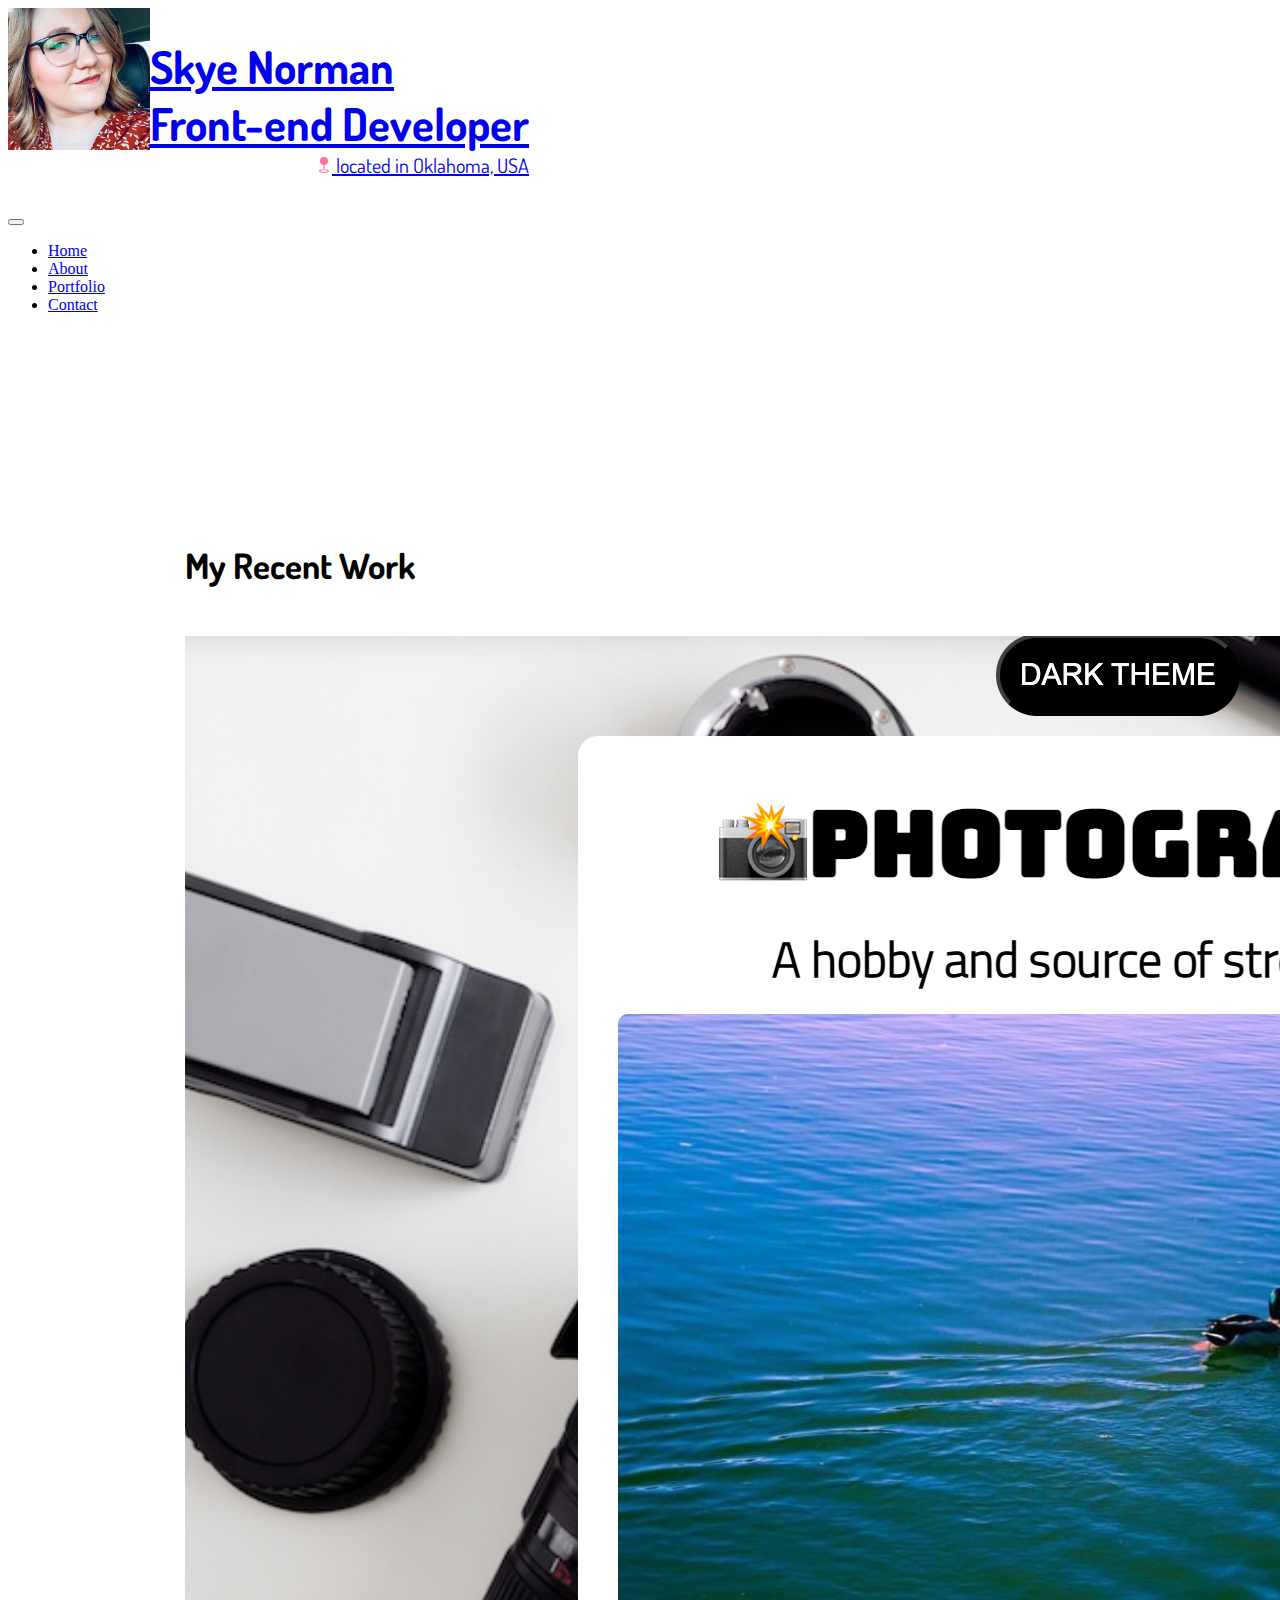
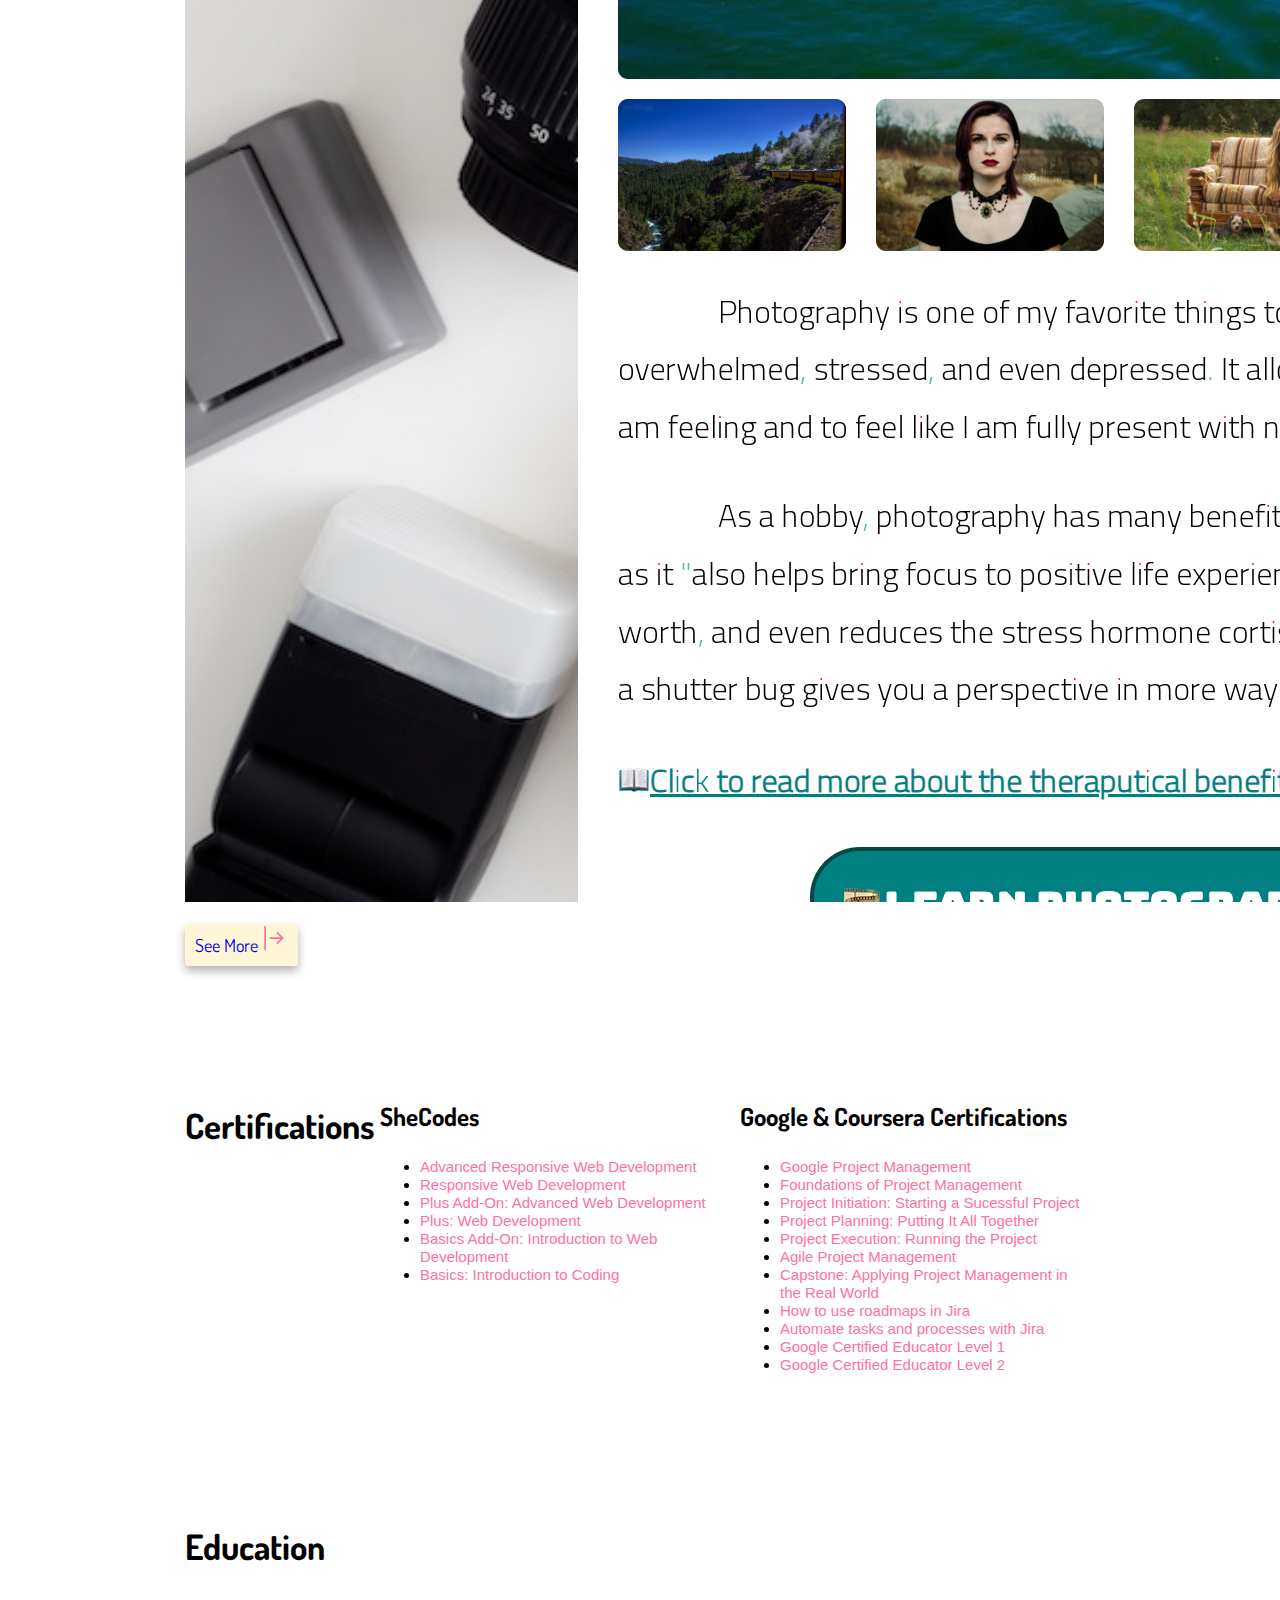
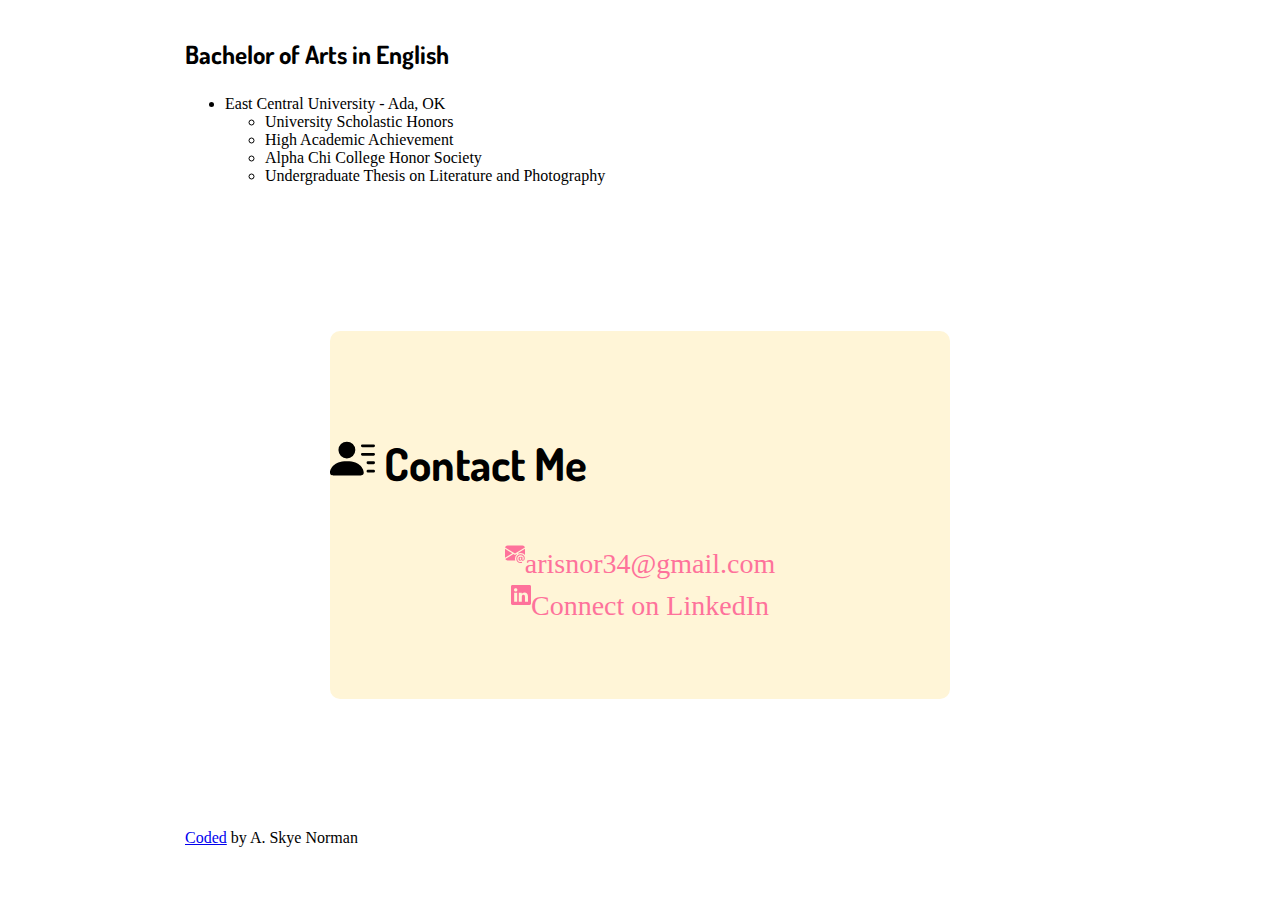
<file: index.html>
<!DOCTYPE html>
<html lang="en">
  <head>
    <meta charset="UTF-8" />
    <meta http-equiv="X-UA-Compatible" content="IE=edge" />
    <meta name="viewport" content="width=device-width, initial-scale=1.0" />
    <meta
      name="description"
      content="Arian Skye Norman is a front-end engineer based in Oklahoma, United States with a passion for learning and constantly developing her skills."
    />
    <title>Skye Norman - Front End Developer</title>
    <link rel="preconnect" href="https://fonts.googleapis.com" />
    <link rel="preconnect" href="https://fonts.gstatic.com" crossorigin />
    <link
      href="https://fonts.googleapis.com/css2?family=Dosis:wght@400;600;700;800&display=swap"
      rel="stylesheet"
    />
    <link
      href="https://cdn.jsdelivr.net/npm/bootstrap@5.0.2/dist/css/bootstrap.min.css"
      rel="stylesheet"
      integrity="sha384-EVSTQN3/azprG1Anm3QDgpJLIm9Nao0Yz1ztcQTwFspd3yD65VohhpuuCOmLASjC"
      crossorigin="anonymous"
    />
    <script
      src="https://cdn.jsdelivr.net/npm/bootstrap@5.0.2/dist/js/bootstrap.bundle.min.js"
      integrity="sha384-MrcW6ZMFYlzcLA8Nl+NtUVF0sA7MsXsP1UyJoMp4YLEuNSfAP+JcXn/tWtIaxVXM"
      crossorigin="anonymous"
    ></script>
    <link rel="stylesheet" href="styles.css" />
  </head>
  <body>
    <nav class="navbar navbar-expand-lg navbar-light bg-light fixed-top">
      <div class="container">
        <a class="navbar-brand" href="/"
          ><div class="container">
            <div class="row">
              <div class="col-md-4">
                <img
                  src="images/IMG_6624.JPG"
                  class="img-fluid rounded-circle d-none d-md-block headshot-img"
                />
              </div>
              <div
                class="col-md-7 d-flex align-items-center justify-content-center"
              >
                <h1>
                  Skye Norman <br />
                  Front-end Developer
                  <div
                    class="location d-flex align-items-center justify-content-center"
                  >
                    <svg
                      xmlns="http://www.w3.org/2000/svg"
                      width="16"
                      height="16"
                      fill="currentColor"
                      class="bi bi-geo-fill"
                      viewBox="0 0 16 16"
                    >
                      <path
                        fill-rule="evenodd"
                        d="M4 4a4 4 0 1 1 4.5 3.969V13.5a.5.5 0 0 1-1 0V7.97A4 4 0 0 1 4 3.999zm2.493 8.574a.5.5 0 0 1-.411.575c-.712.118-1.28.295-1.655.493a1.319 1.319 0 0 0-.37.265.301.301 0 0 0-.057.09V14l.002.008a.147.147 0 0 0 .016.033.617.617 0 0 0 .145.15c.165.13.435.27.813.395.751.25 1.82.414 3.024.414s2.273-.163 3.024-.414c.378-.126.648-.265.813-.395a.619.619 0 0 0 .146-.15.148.148 0 0 0 .015-.033L12 14v-.004a.301.301 0 0 0-.057-.09 1.318 1.318 0 0 0-.37-.264c-.376-.198-.943-.375-1.655-.493a.5.5 0 1 1 .164-.986c.77.127 1.452.328 1.957.594C12.5 13 13 13.4 13 14c0 .426-.26.752-.544.977-.29.228-.68.413-1.116.558-.878.293-2.059.465-3.34.465-1.281 0-2.462-.172-3.34-.465-.436-.145-.826-.33-1.116-.558C3.26 14.752 3 14.426 3 14c0-.599.5-1 .961-1.243.505-.266 1.187-.467 1.957-.594a.5.5 0 0 1 .575.411z"
                      />
                    </svg>
                    located in Oklahoma, USA
                  </div>
                </h1>
              </div>
            </div>
          </div>
        </a>
        <button
          class="navbar-toggler"
          type="button"
          data-bs-toggle="collapse"
          data-bs-target="#navbarNav"
          aria-controls="navbarNav"
          aria-expanded="false"
          aria-label="Toggle navigation"
        >
          <span class="navbar-toggler-icon"></span>
        </button>
        <div
          class="collapse navbar-collapse justify-content-end"
          id="navbarNav"
        >
          <ul class="navbar-nav">
            <li class="nav-item">
              <a class="nav-link active" aria-current="page" href="/">Home</a>
            </li>
            <li class="nav-item">
              <a class="nav-link" href="/about.html">About</a>
            </li>
            <li class="nav-item">
              <a class="nav-link" href="/portfolio.html">Portfolio</a>
            </li>
            <li class="nav-item">
              <a class="nav-link" href="/#contact">Contact</a>
            </li>
          </ul>
        </div>
      </div>
    </nav>
    <div class="page-content">
      <h2 class="text-center section-title">My Recent Work</h2>
      <div class="container">
        <div class="row">
          <div class="col-sm-4">
            <a href="/portfolio.html" target="_blank"
              ><img
                src="/images/Photography.png"
                class="img-fluid p-2 shadow rounded proj-img"
                alt="Photography Landing Page"
            /></a>
          </div>
          <div class="col-sm-4">
            <a href="/portfolio.html" target="_blank"
              ><img
                src="/images/MonoWeatherApp.png"
                class="img-fluid p-2 shadow rounded d-none d-sm-block proj-img"
                alt="Monochromatic Weather App"
            /></a>
          </div>
          <div class="col-sm-4">
            <a href="/portfolio.html" target="_blank"
              ><img
                src="/images/TaylorSwiftEras.png"
                class="img-fluid p-2 shadow rounded d-none d-sm-block proj-img"
                alt="Taylor Swift Eras Landing Page"
            /></a>
          </div>
        </div>
        <div class="row">
          <div class="text-end see-more-container">
            <a href="/portfolio.html" class="see-more-link btn btn-branding3"
              >See More<svg
                xmlns="http://www.w3.org/2000/svg"
                width="30"
                height="28"
                fill="currentColor"
                class="bi bi-arrow-bar-right"
                viewBox="0 0 16 16"
              >
                <path
                  fill-rule="evenodd"
                  d="M6 8a.5.5 0 0 0 .5.5h5.793l-2.147 2.146a.5.5 0 0 0 .708.708l3-3a.5.5 0 0 0 0-.708l-3-3a.5.5 0 0 0-.708.708L12.293 7.5H6.5A.5.5 0 0 0 6 8Zm-2.5 7a.5.5 0 0 1-.5-.5v-13a.5.5 0 0 1 1 0v13a.5.5 0 0 1-.5.5Z"
                />
              </svg>
            </a>
          </div>
        </div>
      </div>
      <br />
      <div
        class="container-cert d-flex align-items-center justify-content-center"
      >
        <div class="row">
          <div class="col-md-12 text-center">
            <h2 class="section-title">Certifications</h2>
          </div>
          <div class="row">
            <div class="col-md-6 text-left">
              <h2 class="section-title-2">SheCodes</h2>
              <ul>
                <li>
                  <a
                    class="cert-link"
                    target="_blank"
                    href="https://www.shecodes.io/certificates/b61f91966ffd066d7ba5619ec2d9ad0b"
                    >Advanced Responsive Web Development</a
                  >
                </li>
                <li>
                  <a
                    class="cert-link"
                    target="_blank"
                    href="https://www.shecodes.io/certificates/d5982342d9bd4cd24bf360b576e95a9c"
                    >Responsive Web Development</a
                  >
                </li>
                <li>
                  <a
                    class="cert-link"
                    target="_blank"
                    href="https://www.shecodes.io/certificates/3a29a7fb44836096da0ea25697aeb8c7"
                    >Plus Add-On: Advanced Web Development</a
                  >
                </li>
                <li>
                  <a
                    class="cert-link"
                    target="_blank"
                    href="https://www.shecodes.io/certificates/f302e127dfbb8e1e1cda953cb9816034"
                    >Plus: Web Development</a
                  >
                </li>
                <li>
                  <a
                    class="cert-link"
                    target="_blank"
                    href="https://www.shecodes.io/certificates/a88cf939733479eec1fbf3475526dc4e"
                    >Basics Add-On: Introduction to Web Development</a
                  >
                </li>
                <li>
                  <a
                    class="cert-link"
                    target="_blank"
                    href="https://www.shecodes.io/certificates/a99a0ac80acda0faf7c39dc0788d1900"
                    >Basics: Introduction to Coding</a
                  >
                </li>
              </ul>
            </div>
            <div class="col-md-6 text-left">
              <h2 class="section-title-2">Google & Coursera Certifications</h2>
              <ul>
                <li>
                  <a
                    class="cert-link"
                    target="_blank"
                    href="https://www.coursera.org/account/accomplishments/specialization/certificate/JR9DUJUB5YUE"
                    >Google Project Management</a
                  >
                </li>
                <li>
                  <a
                    class="cert-link"
                    target="_blank"
                    href="https://www.coursera.org/account/accomplishments/certificate/BRA5J5XLWTJ3"
                    >Foundations of Project Management</a
                  >
                </li>
                <li>
                  <a
                    class="cert-link"
                    target="_blank"
                    href="https://www.coursera.org/account/accomplishments/certificate/LG7AWN47SULS"
                    >Project Initiation: Starting a Sucessful Project</a
                  >
                </li>
                <li>
                  <a
                    class="cert-link"
                    target="_blank"
                    href="https://www.coursera.org/account/accomplishments/certificate/FMC58A47DBB7"
                    >Project Planning: Putting It All Together</a
                  >
                </li>
                <li>
                  <a
                    class="cert-link"
                    target="_blank"
                    href="https://www.coursera.org/account/accomplishments/certificate/37LGW9QKZTEK"
                    >Project Execution: Running the Project</a
                  >
                </li>
                <li>
                  <a
                    class="cert-link"
                    target="_blank"
                    href="https://www.coursera.org/account/accomplishments/certificate/ACNVAXJDAGH3"
                    >Agile Project Management</a
                  >
                </li>
                <li>
                  <a
                    class="cert-link"
                    target="_blank"
                    href="https://www.coursera.org/account/accomplishments/certificate/CRWTL3Q7QY28"
                    >Capstone: Applying Project Management in the Real World</a
                  >
                </li>
                <li>
                  <a
                    class="cert-link"
                    target="_blank"
                    href="https://www.coursera.org/account/accomplishments/certificate/CX6YNHJ6B4PC"
                    >How to use roadmaps in Jira</a
                  >
                </li>
                <li>
                  <a
                    class="cert-link"
                    target="_blank"
                    href="https://www.coursera.org/account/accomplishments/certificate/CX6YNHJ6B4PC"
                    >Automate tasks and processes with Jira</a
                  >
                </li>
                <li>
                  <a
                    class="cert-link"
                    target="_blank"
                    href="https://www.credential.net/5a9a24e3-1561-46e1-a486-3238cc2ede61?key=df871a0b35302a6af67defbc3a2688da2b926853b51e724adcba281169033faf"
                    >Google Certified Educator Level 1</a
                  >
                </li>
                <li>
                  <a class="cert-link" target="_blank" href="https://www.credential.net/10a05028-c072-4ccf-ac78-bb9ac0f9044f"
                    >Google Certified Educator Level 2</a
                  >
                </li>
              </ul>
            </div>
          </div>
        </div>
      </div>
      <div
        class="container-educ d-flex align-items-center justify-content-center"
      >
        <div class="row">
          <div class="col-md-12">
            <h2 class="section-title text-center">Education</h2>
            <div class="row">
              <div class="col-md-12 text-left">
                <h2 class="section-title-2">Bachelor of Arts in English</h2>
                <ul>
                  <li>East Central University - Ada, OK</li>
                  <ul>
                    <li>University Scholastic Honors</li>
                    <li>High Academic Achievement</li>
                    <li>Alpha Chi College Honor Society</li>
                    <li>Undergraduate Thesis on Literature and Photography</li>
                  </ul>
                </ul>
              </div>
            </div>
          </div>
        </div>
      </div>
      <div
        id="contact"
        class="contact-section d-flex align-items-center justify-content-center"
      >
        <div
          id="contact text-center d-flex align-items-center justify-content-center"
          class="mt-5"
        >
          <br />
          <br />
          <h3 class="">
            <svg
              xmlns="http://www.w3.org/2000/svg"
              width="45"
              height="45"
              fill="currentColor"
              class="bi bi-person-lines-fill"
              viewBox="0 0 16 16"
            >
              <path
                d="M6 8a3 3 0 1 0 0-6 3 3 0 0 0 0 6zm-5 6s-1 0-1-1 1-4 6-4 6 3 6 4-1 1-1 1H1zM11 3.5a.5.5 0 0 1 .5-.5h4a.5.5 0 0 1 0 1h-4a.5.5 0 0 1-.5-.5zm.5 2.5a.5.5 0 0 0 0 1h4a.5.5 0 0 0 0-1h-4zm2 3a.5.5 0 0 0 0 1h2a.5.5 0 0 0 0-1h-2zm0 3a.5.5 0 0 0 0 1h2a.5.5 0 0 0 0-1h-2z"
              />
            </svg>
            Contact Me
          </h3>
          <p>
            <a
              href="mailto:arisnor34@gmail.com"
              class="email-link d-flex align-items-center justify-content-center"
              ><svg
                xmlns="http://www.w3.org/2000/svg"
                width="20"
                height="20"
                fill="currentColor"
                class="bi bi-envelope-at-fill"
                viewBox="0 0 16 16"
              >
                <path
                  d="M2 2A2 2 0 0 0 .05 3.555L8 8.414l7.95-4.859A2 2 0 0 0 14 2H2Zm-2 9.8V4.698l5.803 3.546L0 11.801Zm6.761-2.97-6.57 4.026A2 2 0 0 0 2 14h6.256A4.493 4.493 0 0 1 8 12.5a4.49 4.49 0 0 1 1.606-3.446l-.367-.225L8 9.586l-1.239-.757ZM16 9.671V4.697l-5.803 3.546.338.208A4.482 4.482 0 0 1 12.5 8c1.414 0 2.675.652 3.5 1.671Z"
                />
                <path
                  d="M15.834 12.244c0 1.168-.577 2.025-1.587 2.025-.503 0-1.002-.228-1.12-.648h-.043c-.118.416-.543.643-1.015.643-.77 0-1.259-.542-1.259-1.434v-.529c0-.844.481-1.4 1.26-1.4.585 0 .87.333.953.63h.03v-.568h.905v2.19c0 .272.18.42.411.42.315 0 .639-.415.639-1.39v-.118c0-1.277-.95-2.326-2.484-2.326h-.04c-1.582 0-2.64 1.067-2.64 2.724v.157c0 1.867 1.237 2.654 2.57 2.654h.045c.507 0 .935-.07 1.18-.18v.731c-.219.1-.643.175-1.237.175h-.044C10.438 16 9 14.82 9 12.646v-.214C9 10.36 10.421 9 12.485 9h.035c2.12 0 3.314 1.43 3.314 3.034v.21Zm-4.04.21v.227c0 .586.227.8.581.8.31 0 .564-.17.564-.743v-.367c0-.516-.275-.708-.572-.708-.346 0-.573.245-.573.791Z"
                />
              </svg>
              arisnor34@gmail.com</a
            >
            <a
              href="https://www.linkedin.com/in/arisnor/"
              target="_blank"
              class="linkedin d-flex align-items-center justify-content-center"
              ><svg
                xmlns="http://www.w3.org/2000/svg"
                width="20"
                height="20"
                fill="currentColor"
                class="bi bi-linkedin"
                viewBox="0 0 16 16"
              >
                <path
                  d="M0 1.146C0 .513.526 0 1.175 0h13.65C15.474 0 16 .513 16 1.146v13.708c0 .633-.526 1.146-1.175 1.146H1.175C.526 16 0 15.487 0 14.854V1.146zm4.943 12.248V6.169H2.542v7.225h2.401zm-1.2-8.212c.837 0 1.358-.554 1.358-1.248-.015-.709-.52-1.248-1.342-1.248-.822 0-1.359.54-1.359 1.248 0 .694.521 1.248 1.327 1.248h.016zm4.908 8.212V9.359c0-.216.016-.432.08-.586.173-.431.568-.878 1.232-.878.869 0 1.216.662 1.216 1.634v3.865h2.401V9.25c0-2.22-1.184-3.252-2.764-3.252-1.274 0-1.845.7-2.165 1.193v.025h-.016a5.54 5.54 0 0 1 .016-.025V6.169h-2.4c.03.678 0 7.225 0 7.225h2.4z"
                />
              </svg>
              Connect on LinkedIn</a
            >
          </p>
          <br />
          <br />
        </div>
      </div>
      <footer class="text-center">
        <a
          target="_blank"
          href="https://github.com/arisnor34/Coding_Portfolio-SheCodes-Responsive"
          >Coded</a
        >
        by A. Skye Norman
      </footer>
      <br />
      <br />
      <br />
    </div>
  </body>
</html>
</file>
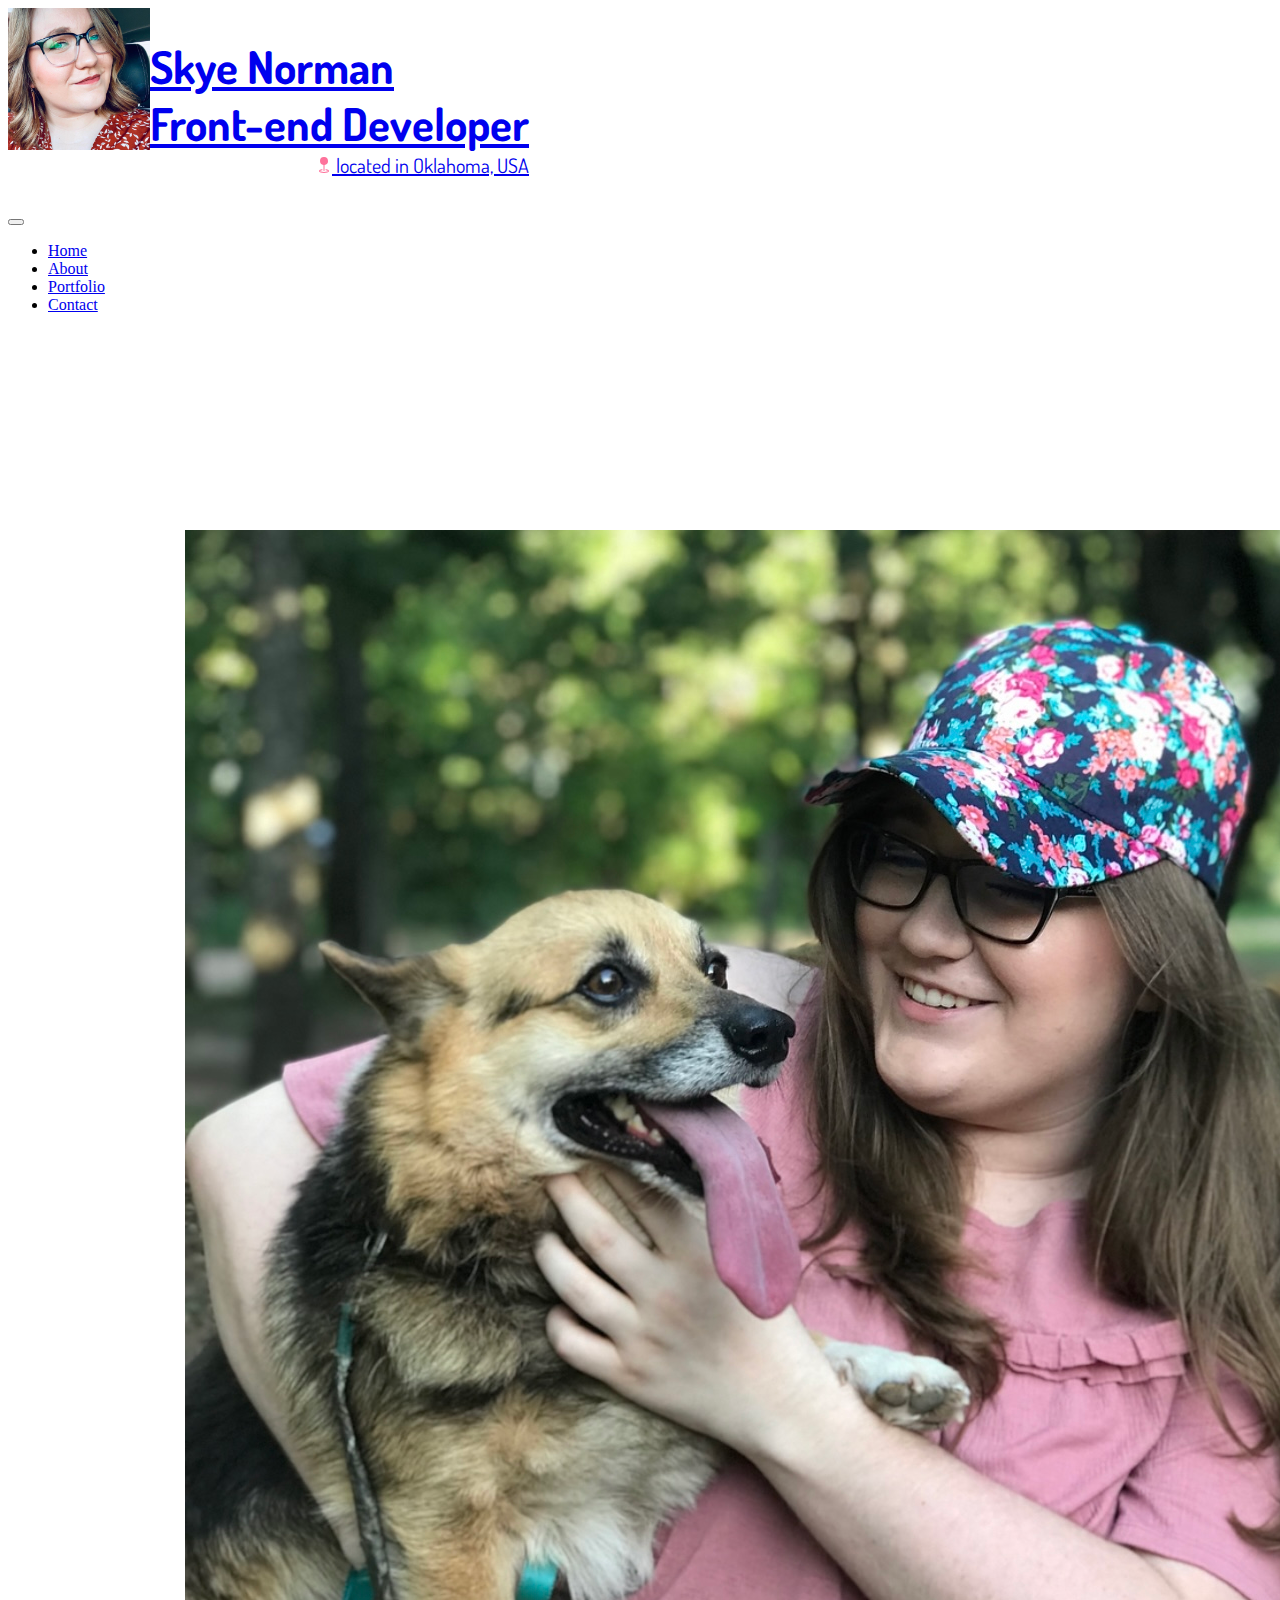
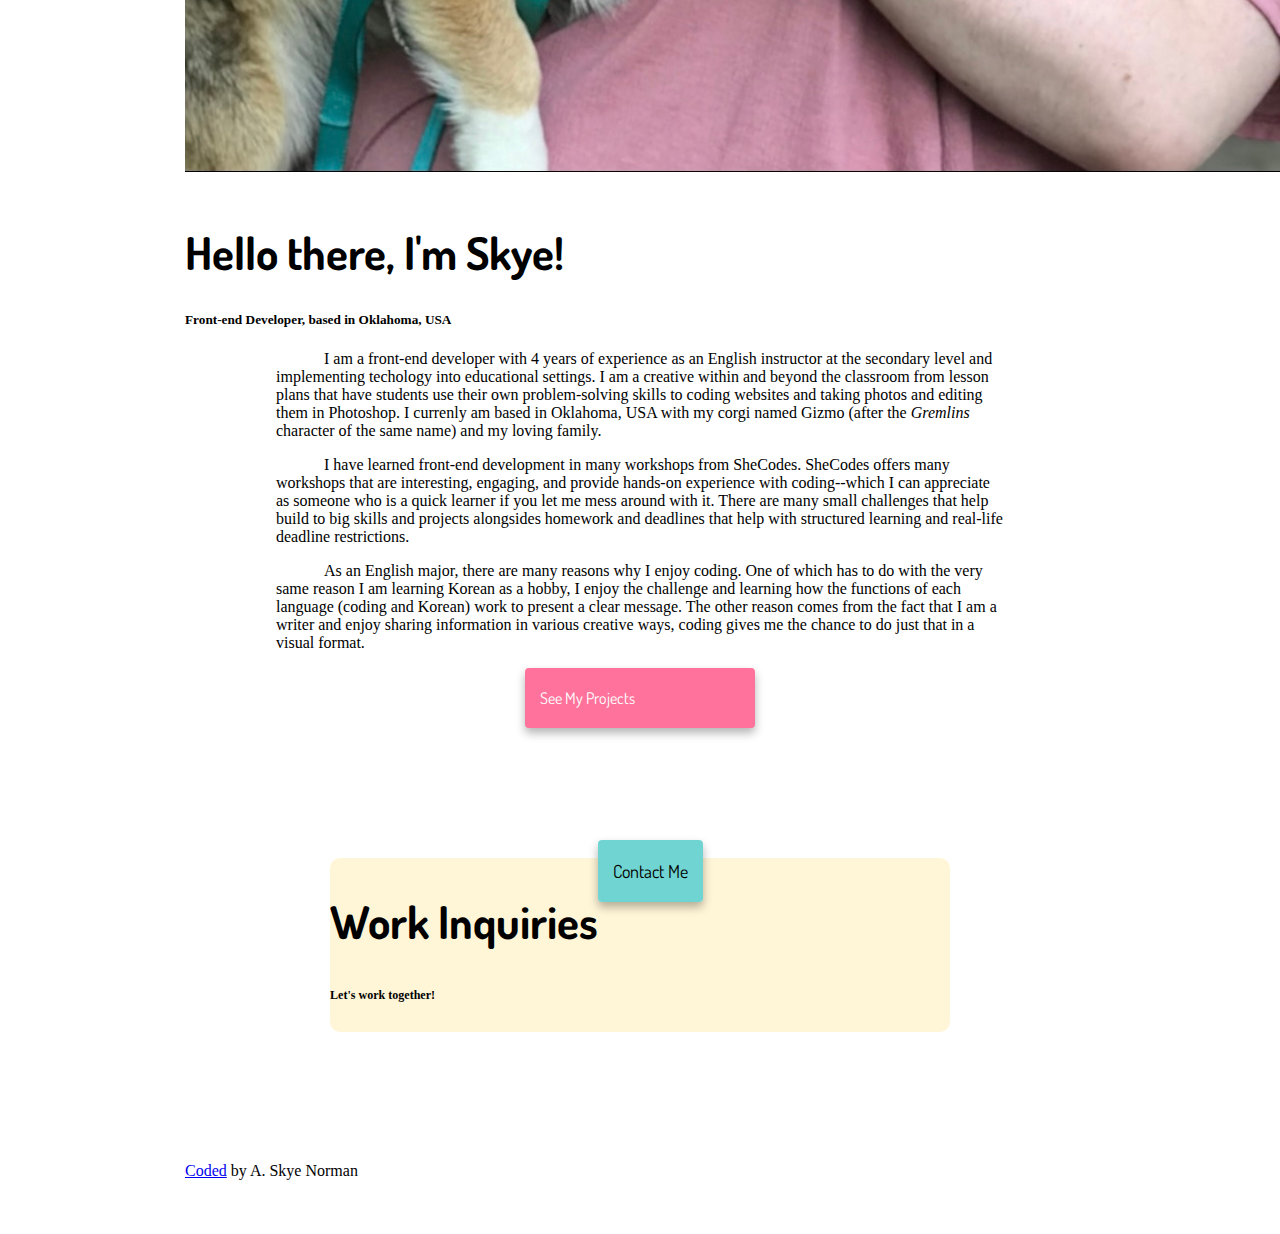
<file: about.html>
<!DOCTYPE html>
<html lang="en">
  <head>
    <meta charset="UTF-8" />
    <meta http-equiv="X-UA-Compatible" content="IE=edge" />
    <meta name="viewport" content="width=device-width, initial-scale=1.0" />
    <title>Skye Norman - Front End Developer</title>
    <link rel="preconnect" href="https://fonts.googleapis.com" />
    <link rel="preconnect" href="https://fonts.gstatic.com" crossorigin />
    <link
      href="https://fonts.googleapis.com/css2?family=Dosis:wght@400;600;700;800&display=swap"
      rel="stylesheet"
    />
    <link
      href="https://cdn.jsdelivr.net/npm/bootstrap@5.0.2/dist/css/bootstrap.min.css"
      rel="stylesheet"
      integrity="sha384-EVSTQN3/azprG1Anm3QDgpJLIm9Nao0Yz1ztcQTwFspd3yD65VohhpuuCOmLASjC"
      crossorigin="anonymous"
    />
    <script
      src="https://cdn.jsdelivr.net/npm/bootstrap@5.0.2/dist/js/bootstrap.bundle.min.js"
      integrity="sha384-MrcW6ZMFYlzcLA8Nl+NtUVF0sA7MsXsP1UyJoMp4YLEuNSfAP+JcXn/tWtIaxVXM"
      crossorigin="anonymous"
    ></script>
    <link rel="stylesheet" href="styles.css" />
  </head>
  <body>
    <nav class="navbar navbar-expand-lg navbar-light bg-light fixed-top">
      <div class="container">
        <a class="navbar-brand" href="/"
          ><div class="container">
            <div class="row">
              <div class="col-md-4">
                <img
                  src="images/IMG_6624.JPG"
                  class="img-fluid rounded-circle d-none d-md-block headshot-img"
                />
              </div>
              <div
                class="col-md-7 d-flex align-items-center justify-content-center"
              >
                <h1>
                  Skye Norman <br />
                  Front-end Developer
                  <div
                    class="location d-flex align-items-center justify-content-center"
                  >
                    <svg
                      xmlns="http://www.w3.org/2000/svg"
                      width="16"
                      height="16"
                      fill="currentColor"
                      class="bi bi-geo-fill"
                      viewBox="0 0 16 16"
                    >
                      <path
                        fill-rule="evenodd"
                        d="M4 4a4 4 0 1 1 4.5 3.969V13.5a.5.5 0 0 1-1 0V7.97A4 4 0 0 1 4 3.999zm2.493 8.574a.5.5 0 0 1-.411.575c-.712.118-1.28.295-1.655.493a1.319 1.319 0 0 0-.37.265.301.301 0 0 0-.057.09V14l.002.008a.147.147 0 0 0 .016.033.617.617 0 0 0 .145.15c.165.13.435.27.813.395.751.25 1.82.414 3.024.414s2.273-.163 3.024-.414c.378-.126.648-.265.813-.395a.619.619 0 0 0 .146-.15.148.148 0 0 0 .015-.033L12 14v-.004a.301.301 0 0 0-.057-.09 1.318 1.318 0 0 0-.37-.264c-.376-.198-.943-.375-1.655-.493a.5.5 0 1 1 .164-.986c.77.127 1.452.328 1.957.594C12.5 13 13 13.4 13 14c0 .426-.26.752-.544.977-.29.228-.68.413-1.116.558-.878.293-2.059.465-3.34.465-1.281 0-2.462-.172-3.34-.465-.436-.145-.826-.33-1.116-.558C3.26 14.752 3 14.426 3 14c0-.599.5-1 .961-1.243.505-.266 1.187-.467 1.957-.594a.5.5 0 0 1 .575.411z"
                      />
                    </svg>
                    located in Oklahoma, USA
                  </div>
                </h1>
              </div>
            </div>
          </div>
        </a>
        <button
          class="navbar-toggler"
          type="button"
          data-bs-toggle="collapse"
          data-bs-target="#navbarNav"
          aria-controls="navbarNav"
          aria-expanded="false"
          aria-label="Toggle navigation"
        >
          <span class="navbar-toggler-icon"></span>
        </button>
        <div
          class="collapse navbar-collapse justify-content-end"
          id="navbarNav"
        >
          <ul class="navbar-nav">
            <li class="nav-item">
              <a class="nav-link" href="/">Home</a>
            </li>
            <li class="nav-item">
              <a class="nav-link active" aria-current="page" href="/about.html"
                >About</a
              >
            </li>
            <li class="nav-item">
              <a class="nav-link" href="/portfolio.html">Portfolio</a>
            </li>
            <li class="nav-item">
              <a class="nav-link" href="/#contact">Contact</a>
            </li>
          </ul>
        </div>
      </div>
    </nav>
    <div class="page-content">
      <div class="container d-flex align-items-center justify-content-center">
        <div class="row">
          <div class="col-md-1"></div>
          <div class="col-md-3">
            <img
              class="img-fluid d-none d-md-block p-2 shadow rounded"
              src="images/SkyeGizmo.jpg"
            />
          </div>
          <div class="col-sm-4">
            <img
              class="main-img img-fluid p-2 shadow rounded"
              src="images/SkyeSolo.jpg"
            />
          </div>
          <div class="col-md-3">
            <img
              class="img-fluid d-none d-md-block p-2 shadow rounded"
              src="images/SkyePhotographer.jpg"
            />
          </div>
          <div class="col-md-1"></div>
        </div>
      </div>
      <br />
      <h1 class="text-center hello-text mt-3">Hello there, I'm Skye!</h1>
      <h5 class="text-center mb-4">
        Front-end Developer, based in Oklahoma, USA
      </h5>
      <div class="about-content mt-5">
        <p class="responsive-p">
          I am a front-end developer with 4 years of experience as an English
          instructor at the secondary level and implementing techology into
          educational settings. I am a creative within and beyond the classroom
          from lesson plans that have students use their own problem-solving
          skills to coding websites and taking photos and editing them in
          Photoshop. I currenly am based in Oklahoma, USA with my corgi named
          Gizmo (after the <em>Gremlins</em> character of the same name) and my
          loving family.
        </p>
        <p class="responsive-p">
          I have learned front-end development in many workshops from SheCodes.
          SheCodes offers many workshops that are interesting, engaging, and
          provide hands-on experience with coding--which I can appreciate as
          someone who is a quick learner if you let me mess around with it.
          There are many small challenges that help build to big skills and
          projects alongsides homework and deadlines that help with structured
          learning and real-life deadline restrictions.
        </p>
        <p class="responsive-p">
          As an English major, there are many reasons why I enjoy coding. One of
          which has to do with the very same reason I am learning Korean as a
          hobby, I enjoy the challenge and learning how the functions of each
          language (coding and Korean) work to present a clear message. The
          other reason comes from the fact that I am a writer and enjoy sharing
          information in various creative ways, coding gives me the chance to do
          just that in a visual format.
        </p>
        <a
          href="/portfolio.html"
          id="centered-btn"
          class="btn btn-branding1 mt-5"
          >See my projects</a
        >
      </div>
      <div
        id="contact"
        class="contact-section d-flex align-items-center justify-content-center"
      >
        <div
          class="text-center d-flex align-items-center justify-content-center mt-5 container"
        >
          <div class="row">
            <div class="col-12 col-sm-8">
              <h1 class="work-inq">Work Inquiries</h1>
              <h6 class="inq-tagline">Let's work together!</h6>
            </div>
            <div
              class="col-12 col-sm-4 d-flex align-items-center justify-content-center mt-3 mt-sm-0"
            >
              <a href="/#contact" class="btn btn-branding2">Contact Me</a>
            </div>
            <p><br /></p>
          </div>
        </div>
      </div>
      <footer class="text-center">
        <a
          target="_blank"
          href="https://github.com/arisnor34/Coding_Portfolio-SheCodes-Responsive"
          >Coded</a
        >
        by A. Skye Norman
      </footer>
      <br />
      <br />
      <br />
    </div>
  </body>
</html>
</file>
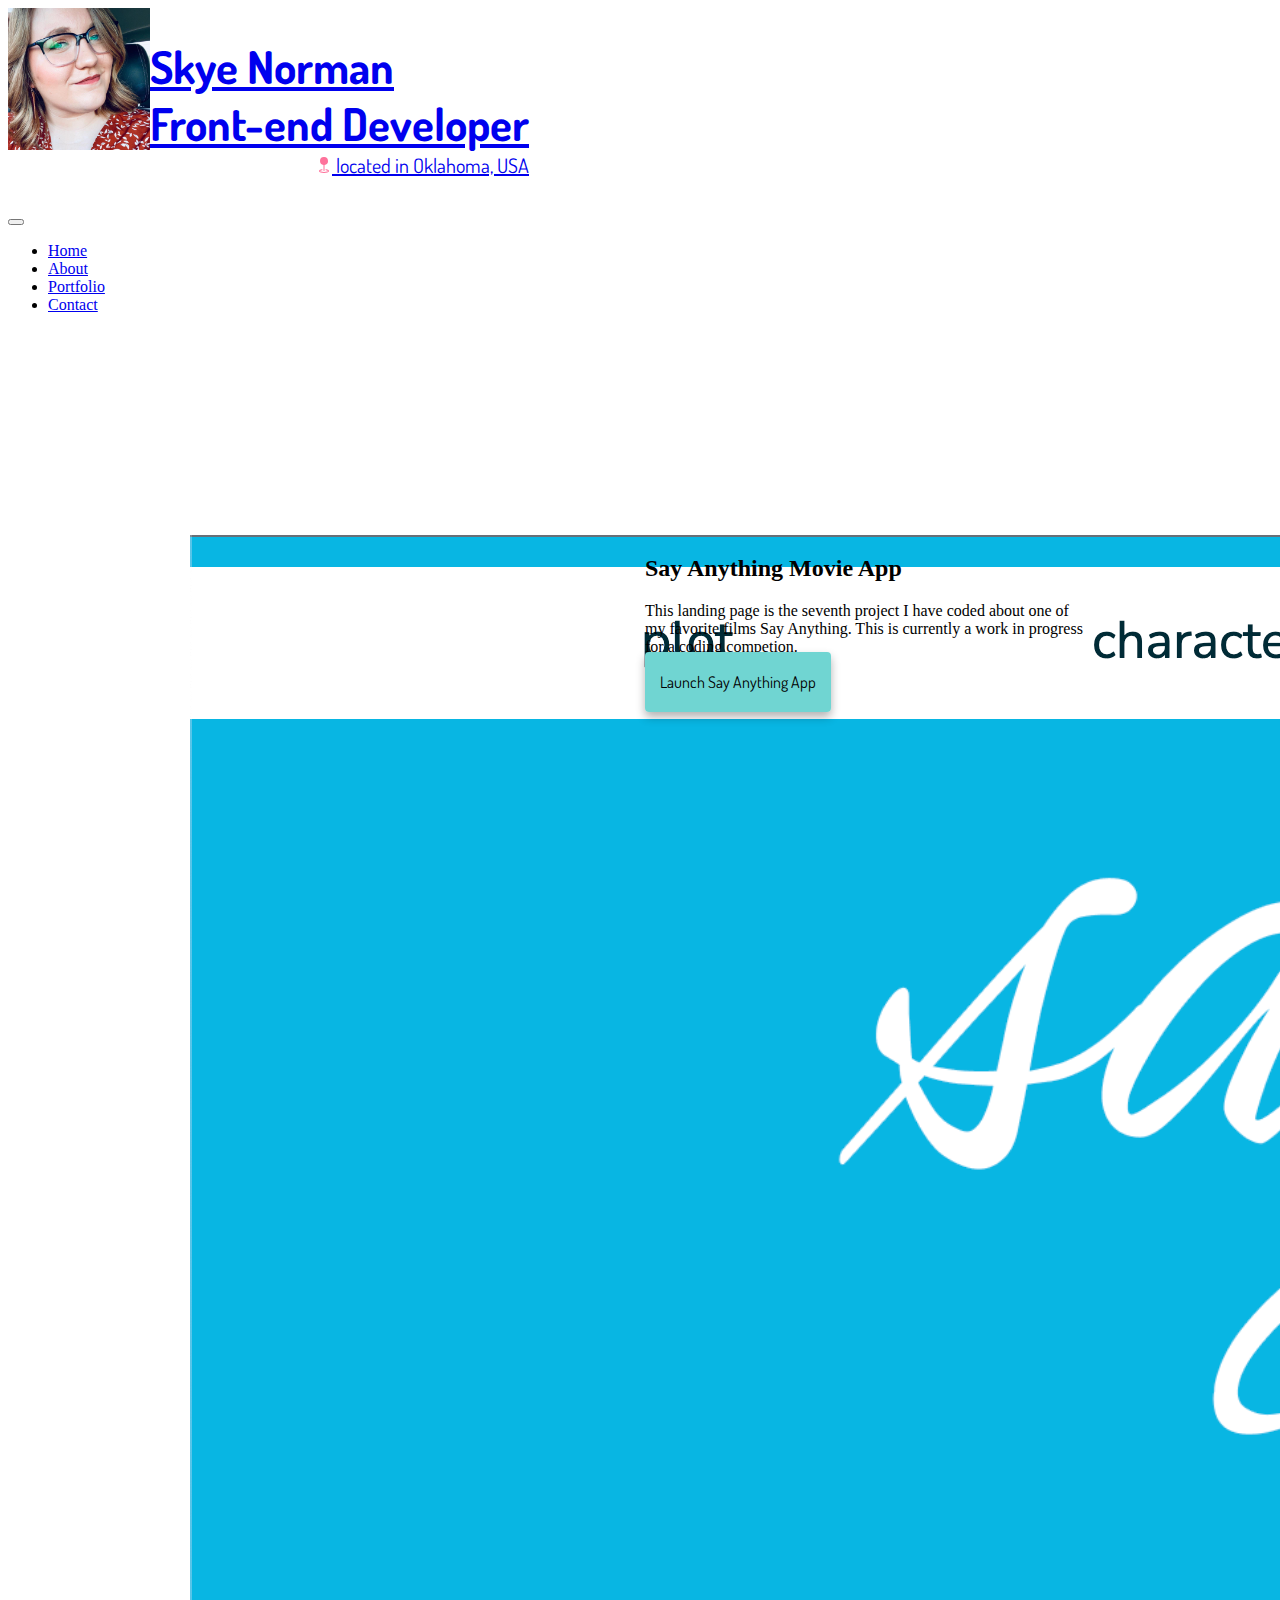
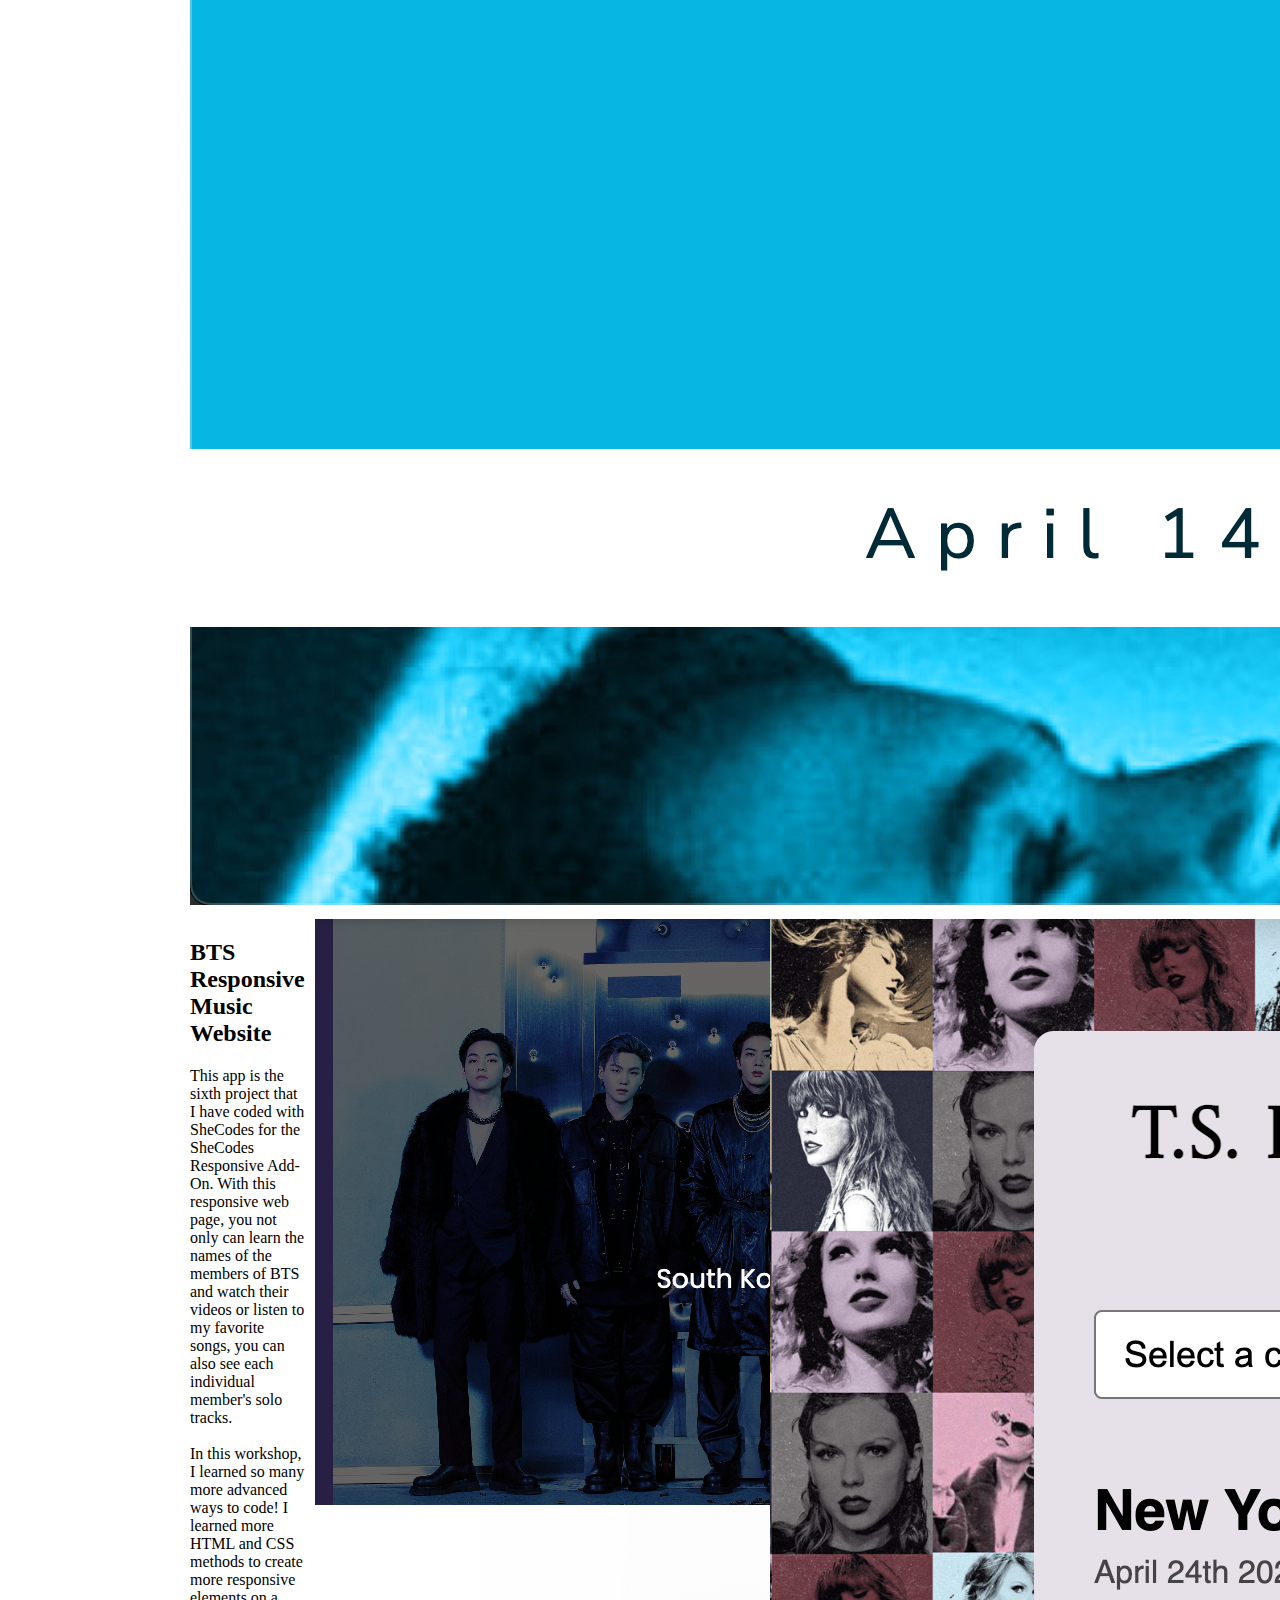
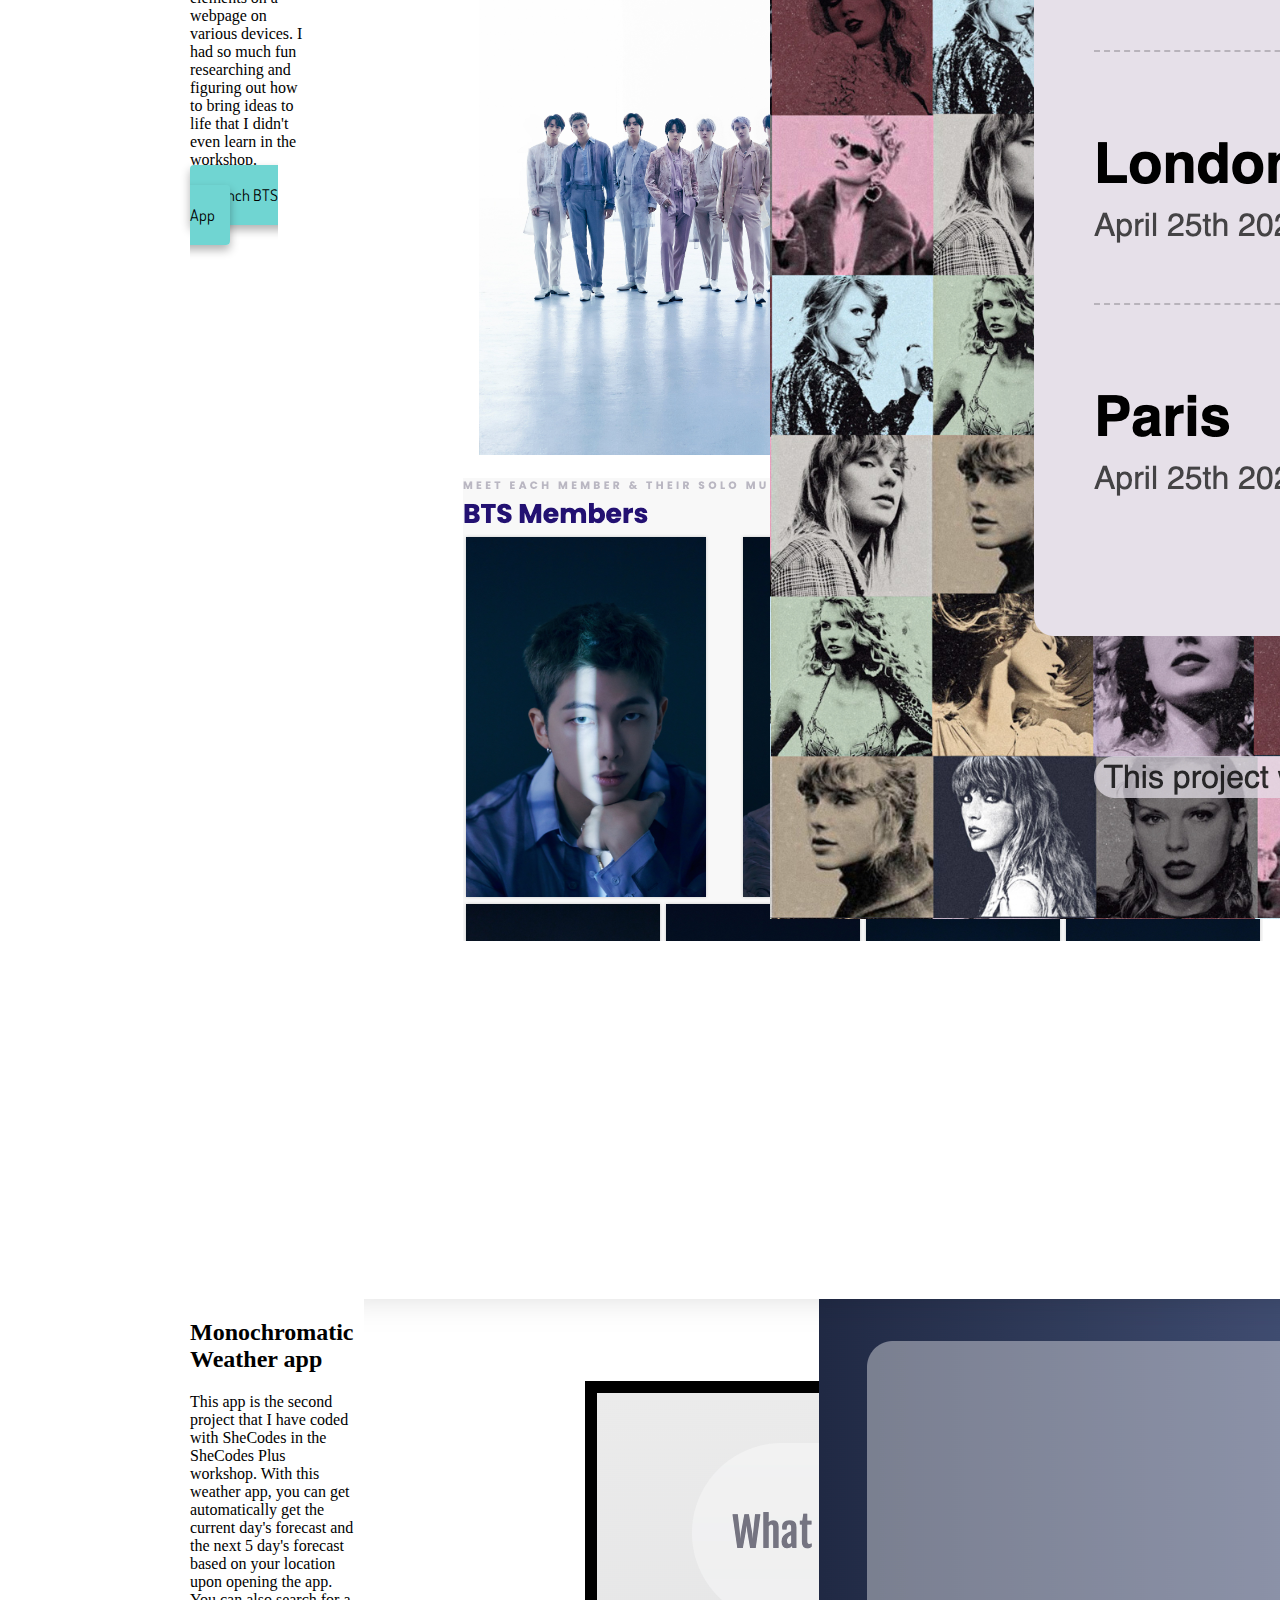
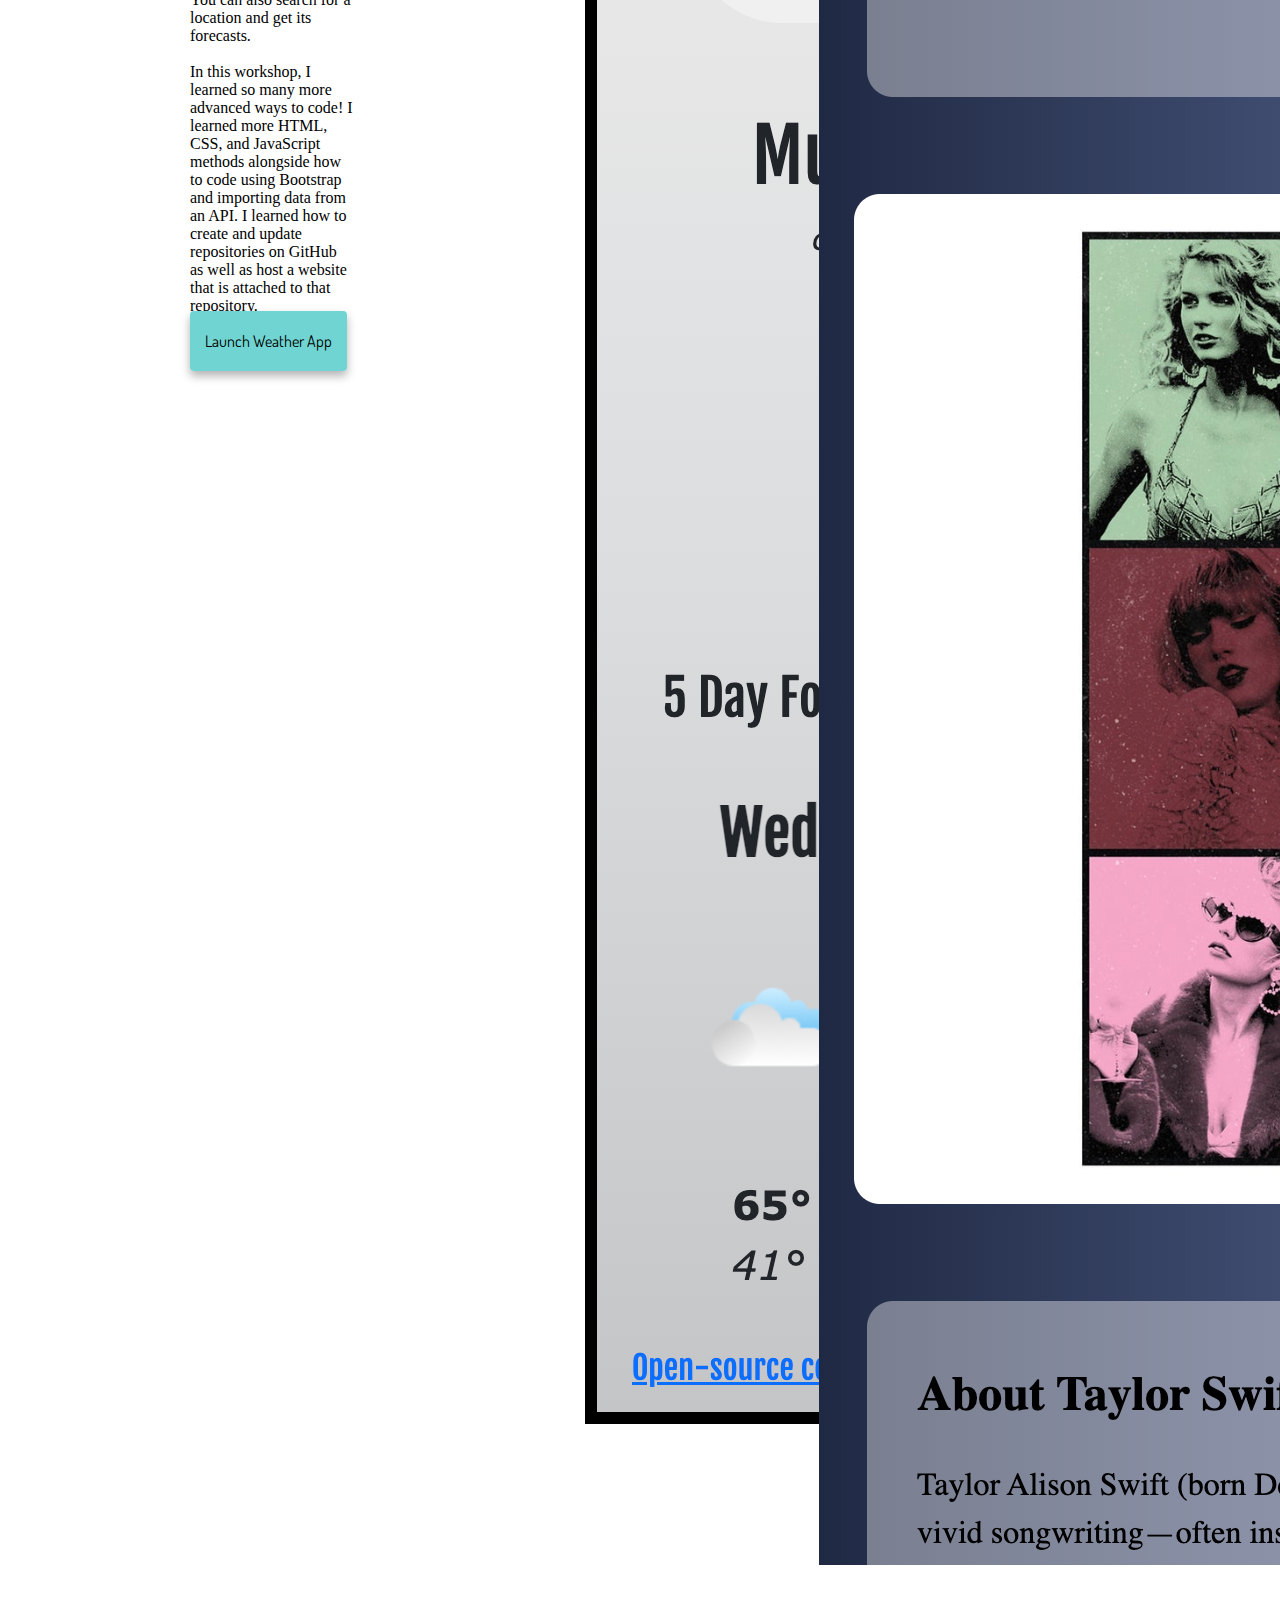
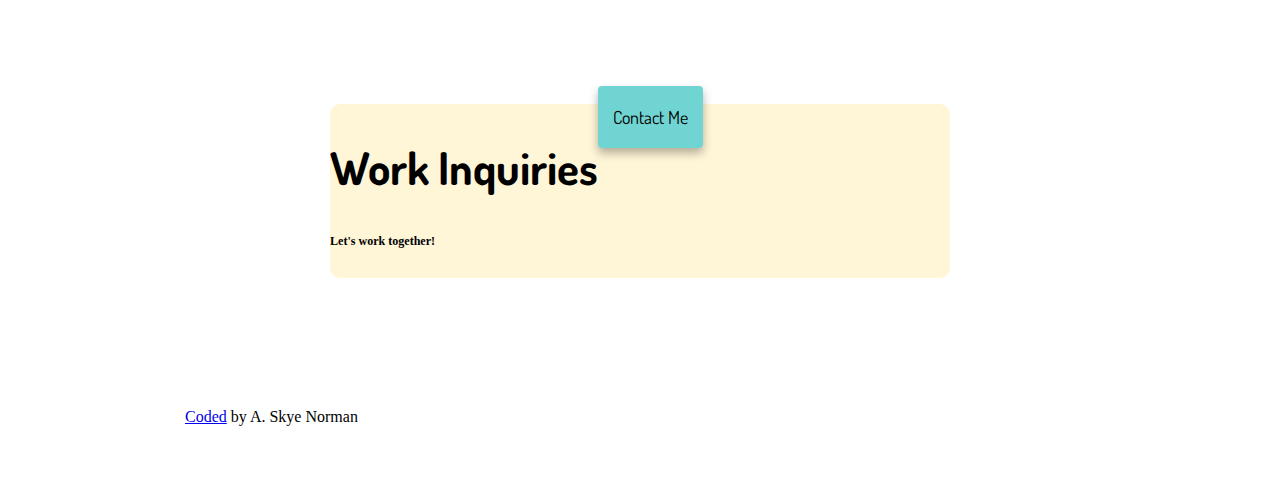
<file: portfolio.html>
<!DOCTYPE html>
<html lang="en">
  <head>
    <meta charset="UTF-8" />
    <meta http-equiv="X-UA-Compatible" content="IE=edge" />
    <meta name="viewport" content="width=device-width, initial-scale=1.0" />
    <title>Skye Norman - Front End Developer</title>
    <link rel="preconnect" href="https://fonts.googleapis.com" />
    <link rel="preconnect" href="https://fonts.gstatic.com" crossorigin />
    <link
      href="https://fonts.googleapis.com/css2?family=Dosis:wght@400;600;700;800&display=swap"
      rel="stylesheet"
    />
    <link
      href="https://cdn.jsdelivr.net/npm/bootstrap@5.0.2/dist/css/bootstrap.min.css"
      rel="stylesheet"
      integrity="sha384-EVSTQN3/azprG1Anm3QDgpJLIm9Nao0Yz1ztcQTwFspd3yD65VohhpuuCOmLASjC"
      crossorigin="anonymous"
    />
    <script
      src="https://cdn.jsdelivr.net/npm/bootstrap@5.0.2/dist/js/bootstrap.bundle.min.js"
      integrity="sha384-MrcW6ZMFYlzcLA8Nl+NtUVF0sA7MsXsP1UyJoMp4YLEuNSfAP+JcXn/tWtIaxVXM"
      crossorigin="anonymous"
    ></script>
    <link rel="stylesheet" href="styles.css" />
  </head>
  <body>
    <nav class="navbar navbar-expand-lg navbar-light bg-light fixed-top">
      <div class="container">
        <a class="navbar-brand" href="/"
          ><div class="container">
            <div class="row">
              <div class="col-md-4">
                <img
                  src="images/IMG_6624.JPG"
                  class="img-fluid rounded-circle d-none d-md-block headshot-img"
                />
              </div>
              <div
                class="col-md-7 d-flex align-items-center justify-content-center"
              >
                <h1>
                  Skye Norman <br />
                  Front-end Developer
                  <div
                    class="location d-flex align-items-center justify-content-center"
                  >
                    <svg
                      xmlns="http://www.w3.org/2000/svg"
                      width="16"
                      height="16"
                      fill="currentColor"
                      class="bi bi-geo-fill"
                      viewBox="0 0 16 16"
                    >
                      <path
                        fill-rule="evenodd"
                        d="M4 4a4 4 0 1 1 4.5 3.969V13.5a.5.5 0 0 1-1 0V7.97A4 4 0 0 1 4 3.999zm2.493 8.574a.5.5 0 0 1-.411.575c-.712.118-1.28.295-1.655.493a1.319 1.319 0 0 0-.37.265.301.301 0 0 0-.057.09V14l.002.008a.147.147 0 0 0 .016.033.617.617 0 0 0 .145.15c.165.13.435.27.813.395.751.25 1.82.414 3.024.414s2.273-.163 3.024-.414c.378-.126.648-.265.813-.395a.619.619 0 0 0 .146-.15.148.148 0 0 0 .015-.033L12 14v-.004a.301.301 0 0 0-.057-.09 1.318 1.318 0 0 0-.37-.264c-.376-.198-.943-.375-1.655-.493a.5.5 0 1 1 .164-.986c.77.127 1.452.328 1.957.594C12.5 13 13 13.4 13 14c0 .426-.26.752-.544.977-.29.228-.68.413-1.116.558-.878.293-2.059.465-3.34.465-1.281 0-2.462-.172-3.34-.465-.436-.145-.826-.33-1.116-.558C3.26 14.752 3 14.426 3 14c0-.599.5-1 .961-1.243.505-.266 1.187-.467 1.957-.594a.5.5 0 0 1 .575.411z"
                      />
                    </svg>
                    located in Oklahoma, USA
                  </div>
                </h1>
              </div>
            </div>
          </div>
        </a>
        <button
          class="navbar-toggler"
          type="button"
          data-bs-toggle="collapse"
          data-bs-target="#navbarNav"
          aria-controls="navbarNav"
          aria-expanded="false"
          aria-label="Toggle navigation"
        >
          <span class="navbar-toggler-icon"></span>
        </button>
        <div
          class="collapse navbar-collapse justify-content-end"
          id="navbarNav"
        >
          <ul class="navbar-nav">
            <li class="nav-item">
              <a class="nav-link" href="/">Home</a>
            </li>
            <li class="nav-item">
              <a class="nav-link" href="/about.html">About</a>
            </li>
            <li class="nav-item">
              <a
                class="nav-link active"
                aria-current="page"
                href="/portfolio.html"
                >Portfolio</a
              >
            </li>
            <li class="nav-item">
              <a class="nav-link" href="/#contact">Contact</a>
            </li>
          </ul>
        </div>
      </div>
    </nav>
    <div class="page-content">
      <div class="container">
        <div class="row mt-5">
          <div class="col-md-6">
            <img
              src="/images/SayAnything.png"
              alt="World Clock Application"
              class="proj-img img-fluid rounded d-none d-sm-block"
            />
          </div>
          <div class="col-md-6">
            <h2 class="mb-3">Say Anything Movie App</h2>
            <p>
              This landing page is the seventh project I have coded about one of my favorite films Say Anything. This is currently a work in progress for a coding competion. 
            </p>
            <div class="mt-3">
              <a
                target="_blank"
                href="https://capable-khapse-aeebb5.netlify.app/"
                class="btn btn-branding2"
                >Launch Say Anything app</a
              >
            </div>
          </div>
        </div>
        <div class="row mt-5">
        <div class="col-md-6">
          <h2 class="mb-3">BTS Responsive Music Website</h2>
          <p>
            This app is the sixth project that I have coded with SheCodes for 
            the SheCodes Responsive Add-On. With this responsive web page, you not only can learn the names of the members of BTS and watch their videos or listen to my favorite songs, you can also see each individual member's solo tracks.<br />
            <br />
            In this workshop, I learned so many more advanced ways to code! I
            learned more HTML and CSS methods to create more responsive elements on a webpage on various devices. I had so much fun researching and figuring out how to bring ideas to life that I didn't even learn in the workshop.
          </p>
          <div class="mt-3">
            <a
              target="_blank"
              href="https://cool-cranachan-cfc618.netlify.app"
              class="btn btn-branding2"
              >Launch BTS app</a
            >
          </div>
        </div>
        <div class="col-md-6">
          <img
            src="/images/BTSsite.png"
            alt="BTS Responsive Music Website"
            class="proj-img img-fluid rounded d-none d-sm-block"
          />
        </div>
        <div class="row mt-5">
          <div class="col-md-6">
            <img
              src="/images/WorldClockApp.png"
              alt="World Clock Application"
              class="proj-img img-fluid rounded d-none d-sm-block"
            />
          </div>
          <div class="col-md-6">
            <h2 class="mb-3">TS Eras Tour World Clock App</h2>
            <p>
              This app is the fifth project that I have coded while learning at SheCodes! This is a part of the SheCodes Plus Add On and I enjoyed taking my own little twist on the project and creating a world clock for the Eras Tour based on the tour dates. Obviously, there is room for international dates once they are announced. </br> In this add on, I learned more about using a different API in my projects and some more advanced JavaScript. What was exciting was learning about more input types!
            </p>
            <div class="mt-3">
              <a
                target="_blank"
                href="https://www.shecodes.io/workshops/shecodes-plus-add-on-088a3433-af81-4a45-8c54-977902eb2544/projects/1604714"
                class="btn btn-branding2"
                >Launch World Clock App</a
              >
            </div>
          </div>
        </div>
        <div class="row mt-5">
          <div class="col-md-6">
            <h2 class="mb-3">Portfolio Website</h2>
            <p>
              This portfolio website you are on right now is the fourth project
              I've coded with SheCodes as a part of the SheCodes Responsive
              workshop. In this workshop project, I learned how to make a
              website responsive and make it fit any device. This workshop
              taught me more techniques in HTML, CSS, JavaScript, and VS Code. I
              learned more things with VS Code, connecting it with GitHub and
              hosting on websites, along with new methods I could do in
              Bootstrap and Flexbox alongside some SEO basics.
            </p>
            <div class="mt-3">
              <a
                target="_blank"
                href="https://resplendent-sundae-072622.netlify.app/"
                class="btn btn-branding2"
                >Go to Homepage</a
              >
            </div>
          </div>
          <div class="col-md-6">
            <img
              src="/images/ResponsivePortfolioWebsite.png"
              alt="Responsive Portfolio Website"
              class="proj-img img-fluid rounded d-none d-sm-block"
            />
          </div>
        </div>
        <div class="row mt-5">
          <div class="col-md-6">
            <img
              src="/images/Photography.png"
              alt="Photography Project"
              class="proj-img img-fluid rounded d-none d-sm-block"
            />
          </div>
          <div class="col-md-6">
            <h2 class="mb-3">Photography App</h2>
            <p>
              This landing page is the third project I've coded in SheCodes.
              This landing page is over one of my favorite hobbies, photography,
              as a part of the SheCodes Basics Add-On. In this extra workshop
              project, I learned more elements of HTML, CSS, JavaScript, and VS
              Code to add on to my experience from SheCodes Basics and Plus. On
              this landing page, you will find images that enlarge when hovered
              over and a button that changes the theme of the page between light
              and dark mode.
            </p>
            <div class="mt-3">
              <a
                target="_blank"
                href="https://www.shecodes.io/workshops/shecodes-basics-add-on-14e4bdff-3884-4928-a58e-46df39c0501d/projects/1483615"
                class="btn btn-branding2"
                >Launch Photography App</a
              >
            </div>
          </div>
        </div>
      </div>
      <div class="row mt-5">
        <div class="col-md-6">
          <h2 class="mb-3">Monochromatic Weather app</h2>
          <p>
            This app is the second project that I have coded with SheCodes in
            the SheCodes Plus workshop. With this weather app, you can get
            automatically get the current day's forecast and the next 5 day's
            forecast based on your location upon opening the app. You can also
            search for a location and get its forecasts.<br />
            <br />
            In this workshop, I learned so many more advanced ways to code! I
            learned more HTML, CSS, and JavaScript methods alongside how to code
            using Bootstrap and importing data from an API. I learned how to
            create and update repositories on GitHub as well as host a website
            that is attached to that repository.
          </p>
          <div class="mt-3">
            <a
              target="_blank"
              href="https://aesthetic-travesseiro-b8f2b2.netlify.app/"
              class="btn btn-branding2"
              >Launch Weather app</a
            >
          </div>
        </div>
        <div class="col-md-6">
          <img
            src="/images/MonoWeatherApp.png"
            alt="Weather App Project"
            class="proj-img img-fluid rounded d-none d-sm-block"
          />
        </div>
        <div class="row mt-5">
          <div class="col-md-6">
            <img
              src="/images/TaylorSwiftEras.png"
              alt="Taylor Swift Eras Project"
              class="proj-img img-fluid rounded d-none d-sm-block"
            />
          </div>
          <div class="col-md-6">
            <h2 class="mb-3">Taylor Swift Eras app</h2>
            <p>
              This landing page is my first project with SheCodes in the
              SheCodes Basic workshop. On this landing page, you can learn all
              about the many eras of Taylor Swift and get links to listen to the
              albums on Spotify. There is also a button with an alert that asks
              for your name and favorite era before changing the heading with
              your answers. <br />
              <br />
              I learned many coding basics--some old, many new--during this
              workshop! I learned some basic HTML, CSS, JavaScript, and how to
              use VS Code.
            </p>
            <div class="mt-3 d-flex justify-content-between">
              <a
                target="_blank"
                href="https://www.shecodes.io/workshops/shecodes-basics-0082b049-d92b-45d7-98e1-9e4c1f429412/projects/1364257"
                class="btn btn-branding2 mt-small"
                >Launch T.S. Eras app</a
              >
              <a href="#" class="btn btn-branding1 mt-small"
                >Ver. 2.0 Coming Soon</a
              >
            </div>
          </div>
        </div>
      </div>
      <div
        id="contact"
        class="contact-section d-flex align-items-center justify-content-center"
      >
        <div
          class="text-center d-flex align-items-center justify-content-center mt-5 container"
        >
          <div class="row">
            <div class="col-12 col-sm-8">
              <h1 class="work-inq">Work Inquiries</h1>
              <h6 class="inq-tagline">Let's work together!</h6>
            </div>
            <div
              class="col-12 col-sm-4 d-flex align-items-center justify-content-center mt-3 mt-sm-0"
            >
              <a href="/#contact" class="btn btn-branding2">Contact Me</a>
            </div>
            <p><br /></p>
          </div>
        </div>
      </div>
      <footer class="text-center">
        <a
          target="_blank"
          href="https://github.com/arisnor34/Coding_Portfolio-SheCodes-Responsive"
          >Coded</a
        >
        by A. Skye Norman
      </footer>
      <br />
      <br />
      <br />
    </div>
  </body>
</html>
</file>
<file: styles.css>
:root {
  --primary-color: #70d5d2;
  --secondary-color: #d3f8e2;
  --accent-color: #fe729b;
  --tertiary-color: #fff5d7;
  --box-shadow: 0 5px 10px rgba(0, 0, 0, 0.3);
}

.location {
  font-family: "Dosis", sans-serif;
  font-weight: 400;
  font-size: 20px;
  text-align: right;
}

.headshot-img {
  max-height: 142px;
}

h1,
h3 {
  font-family: "Dosis", sans-serif;
  font-weight: 700;
  font-size: 45px;
}

.page-content {
  position: relative;
  top: 200px;
  margin-left: 177px;
  margin-right: 177px;
}

.section-title {
  font-family: "Dosis", sans-serif;
  font-weight: 700;
  padding-bottom: 20px;
  font-size: 35px;
}

.section-title-2 {
  font-family: "Dosis", sans-serif;
  font-weight: 700;
  padding-bottom: 5px;
  font-size: 25px;
}

.see-more-container {
  padding-top: 18px;
}

a.see-more-link {
  font-family: "Dosis", sans-serif;
  color: var(black);
  font-size: 18px;
  text-decoration: none;
  text-transform: capitalize;
}

.primary-link {
  font-family: "Dosis", sans-serif;
  border-radius: 4px;
  padding: 20px 15px;
  text-decoration: none;
  text-transform: capitalize;
  background: var(--primary-color);
  box-shadow: var(--box-shadow);
  color: white;
}

.secondary-link {
  font-family: "Dosis", sans-serif;
  border-radius: 4px;
  padding: 20px 15px;
  text-decoration: none;
  text-transform: capitalize;
  color: var(--primary-color);
  border: 1px solid var(--primary-color);
}

#centered-btn {
  display: block;
  margin: 0 auto;
  max-width: 200px;
}

.btn-branding1 {
  font-family: "Dosis", sans-serif;
  border-radius: 4px;
  padding: 20px 15px;
  text-decoration: none;
  text-transform: capitalize;
  background: var(--accent-color);
  box-shadow: var(--box-shadow);
  color: white;
}

.btn-branding2 {
  font-family: "Dosis", sans-serif;
  border-radius: 4px;
  padding: 20px 15px;
  text-decoration: none;
  text-transform: capitalize;
  background: var(--primary-color);
  box-shadow: var(--box-shadow);
  color: black;
}

.btn-branding3 {
  font-family: "Dosis", sans-serif;
  border-radius: 4px;
  padding: 10px 10px;
  text-decoration: none;
  text-transform: capitalize;
  background: var(--tertiary-color);
  box-shadow: var(--box-shadow);
}
.btn-branding1:hover {
  background: var(--primary-color);
  color: black;
}

.btn-branding2:hover {
  background: var(--accent-color);
  color: white;
}

.btn-branding3:hover {
  background: var(--secondary-color);
  color: black;
}
.cert-link {
  text-decoration: none;
  font-family: Arial, Helvetica, sans-serif;
  font-size: 15px;
  color: var(--accent-color);
}

.container-cert,
.container-educ {
  max-width: 960px;
  margin: 100px auto;
}

.row {
  display: flex;
}

.col-md-6 {
  width: 50%;
  padding: 5px;
  box-sizing: border-box;
  border: 1px;
}

svg.bi-geo-fill,
svg.bi-arrow-bar-right {
  color: var(--accent-color);
}
.responsive-p {
  padding-left: 10%;
  padding-right: 10%;
}

p.responsive-p {
  text-indent: 3em;
}

.contact-section {
  background: var(--tertiary-color);
  margin: 130px auto;
  max-width: 620px;
  max-height: 400px;
  border-radius: 10px;
  font-size: 18px;
  line-height: 1.5;
}

.email-link,
.linkedin {
  display: flex;
  justify-content: center;
  color: var(--accent-color);
  font-size: 28px;
  text-decoration: none;
}

.email-link:hover,
.linkedin:hover,
.cert-link:hover {
  text-decoration: underline;
  color: var(--primary-color);
}

@media (max-width: 800px) {
  h1 {
    font-size: 18px;
  }
  .location {
    font-size: 12px;
  }
  .col-md-6 {
    width: 100%;
  }
  .contact-section {
    margin: 20px;
  }
  .page-content {
    position: relative;
    top: 110px;
    margin-left: 40px;
    margin-right: 40px;
  }
  .container-cert,
  .container-educ {
    max-width: 960px;
    margin: 20px;
  }
  h1.hello-text {
    font-size: 40px;
  }
  .responsive-p {
    padding-left: 5%;
    padding-right: 5%;
  }
  h1.work-inq {
    font-size: 30px;
  }
  h6.inq-tagline {
    font-size: 20px;
  }
  .proj-img {
    max-width: 100%;
    height: auto;
  }
  .mt-small {
    margin-top: 0.5rem;
  }
}
</file>
